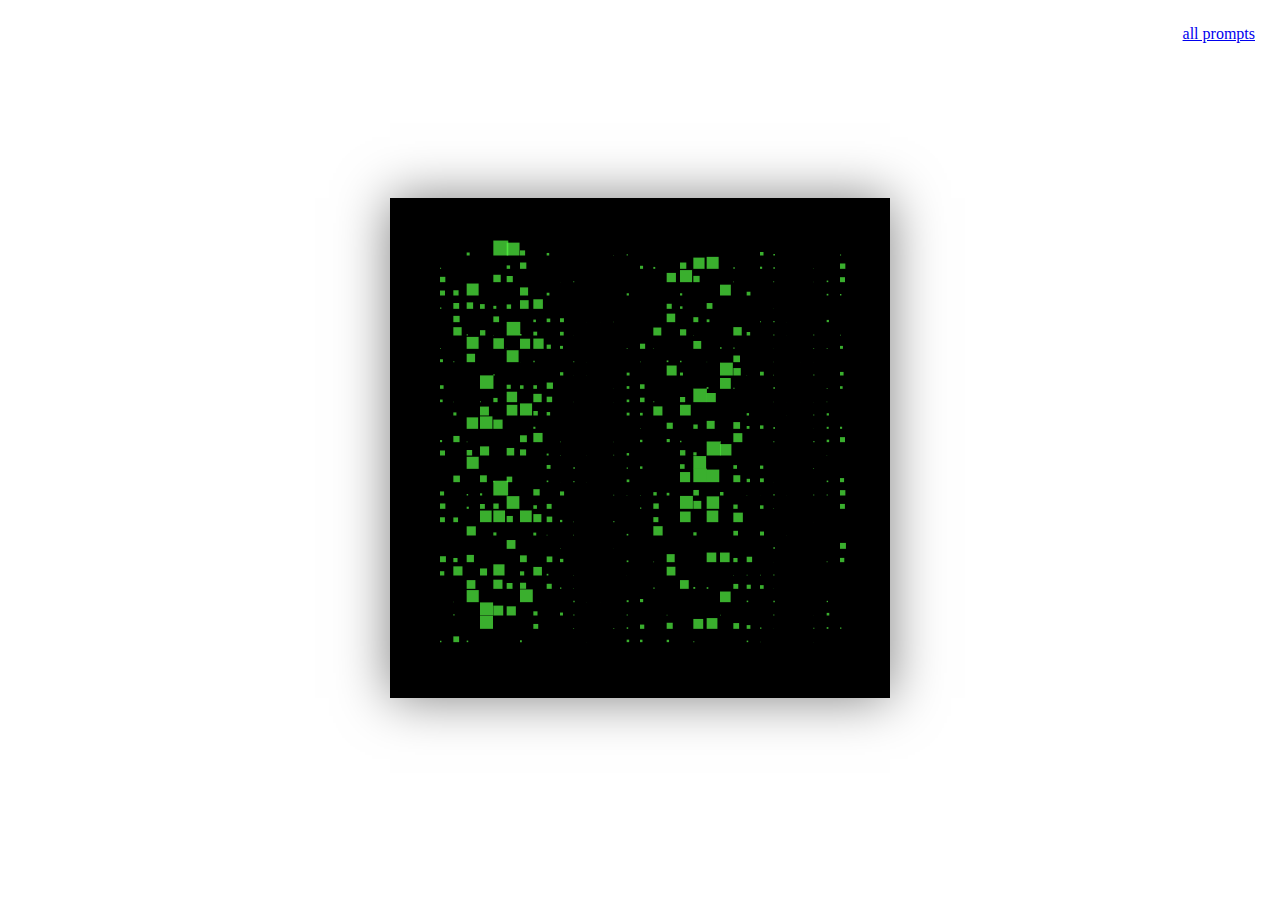
<file: 01 - loop/index.html>
<!DOCTYPE html>
<html lang="en">
<head>
    <meta charset="UTF-8">
    <meta http-equiv="X-UA-Compatible" content="IE=edge">
    <meta name="viewport" content="width=device-width, initial-scale=1.0">
    <title>Loop | Genuary 2023</title>
    <link rel="stylesheet" href="../template/style.css">
</head>
<body>
    <a style="position: absolute; top: 25px; right: 25px;" href="../index.html">all prompts</a>
</body>
<script type="module" src="./index.js"></script>
</html>
</file>
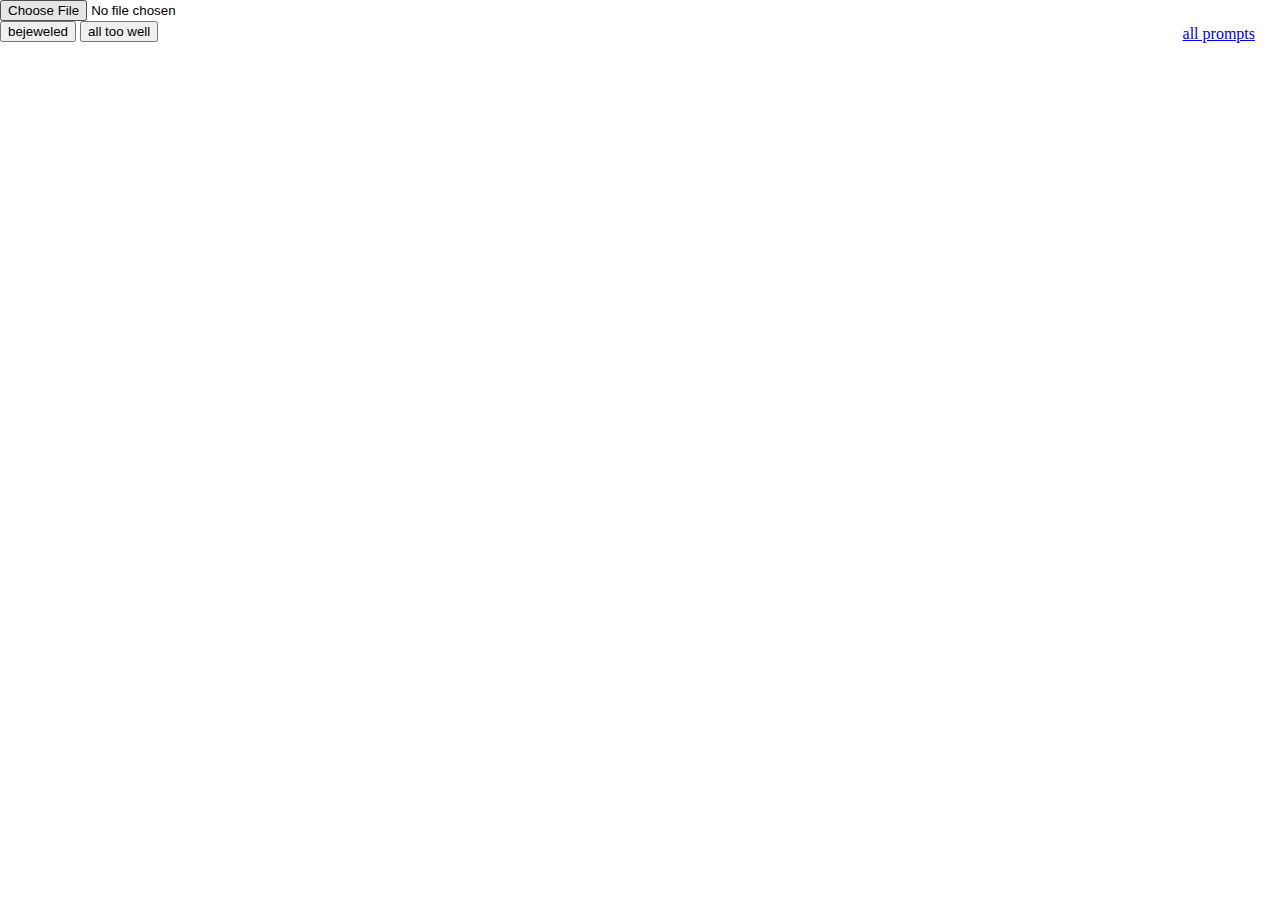
<file: 02 - 10min/index.html>
<!DOCTYPE html>
<html lang="en">
<head>
    <meta charset="UTF-8">
    <meta http-equiv="X-UA-Compatible" content="IE=edge">
    <meta name="viewport" content="width=device-width, initial-scale=1.0">
    <title>10 Minutes | Genuary 2023</title>
    <link rel="stylesheet" href="../template/style.css">
</head>
<body>
    <div style="position: absolute; top: 0; left: 0;">
        <input type="file" id="file" />
        <div id="buttons">
            <button data-filepath="./assets/bejeweled.jpeg">bejeweled</button>
            <button data-filepath="./assets/all-too-well.webp">all too well</button>
        </div>
    </div>
    <a style="position: absolute; top: 25px; right: 25px;" href="../index.html">all prompts</a>
</body>
<script type="module" src="./index.js"></script>
</html>
</file>
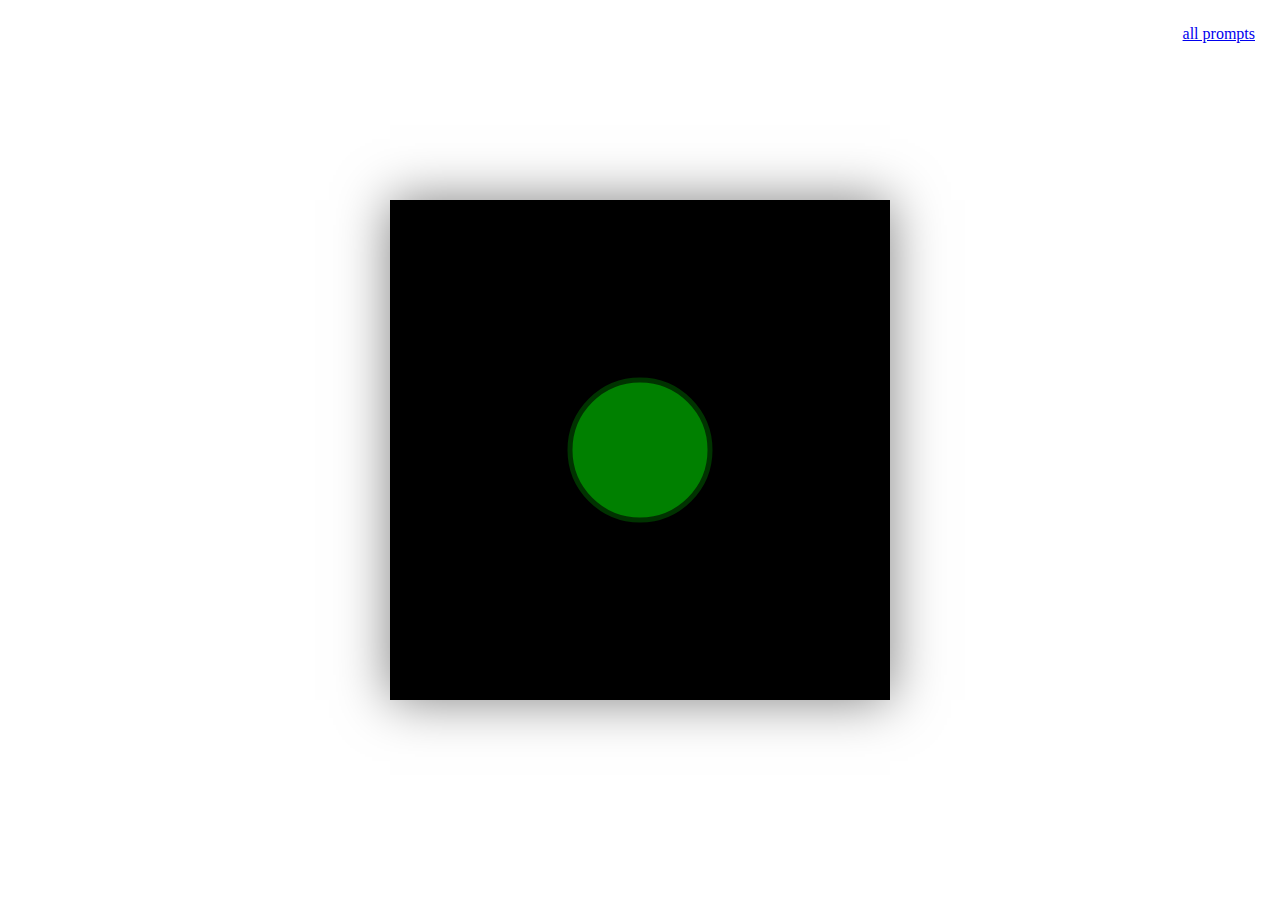
<file: template/index.html>
<!DOCTYPE html>
<html lang="en">
<head>
    <meta charset="UTF-8">
    <meta http-equiv="X-UA-Compatible" content="IE=edge">
    <meta name="viewport" content="width=device-width, initial-scale=1.0">
    <title>Template | Genuary 2023</title>
    <link rel="stylesheet" href="./style.css">
</head>
<body>
    <a style="position: absolute; top: 25px; right: 25px;" href="../index.html">all prompts</a>
    <canvas></canvas>
</body>
<script type="module" src="./index.js"></script>
</html>
</file>
<file: template/style.css>
* {
    box-sizing: border-box;
}

html, body {
    margin: 0;
    padding: 0;
    overflow: hidden;
}

body{
    background-color: white;
    display: flex;
    justify-content: center;
    align-items: center;
    height: 100vh;
    width: 100vw;
}

canvas {
    width: 500px;
    height: 500px;
    background: black;
    box-shadow: 0 0 50px 0 rgba(0,0,0,0.5);
}
</file>
